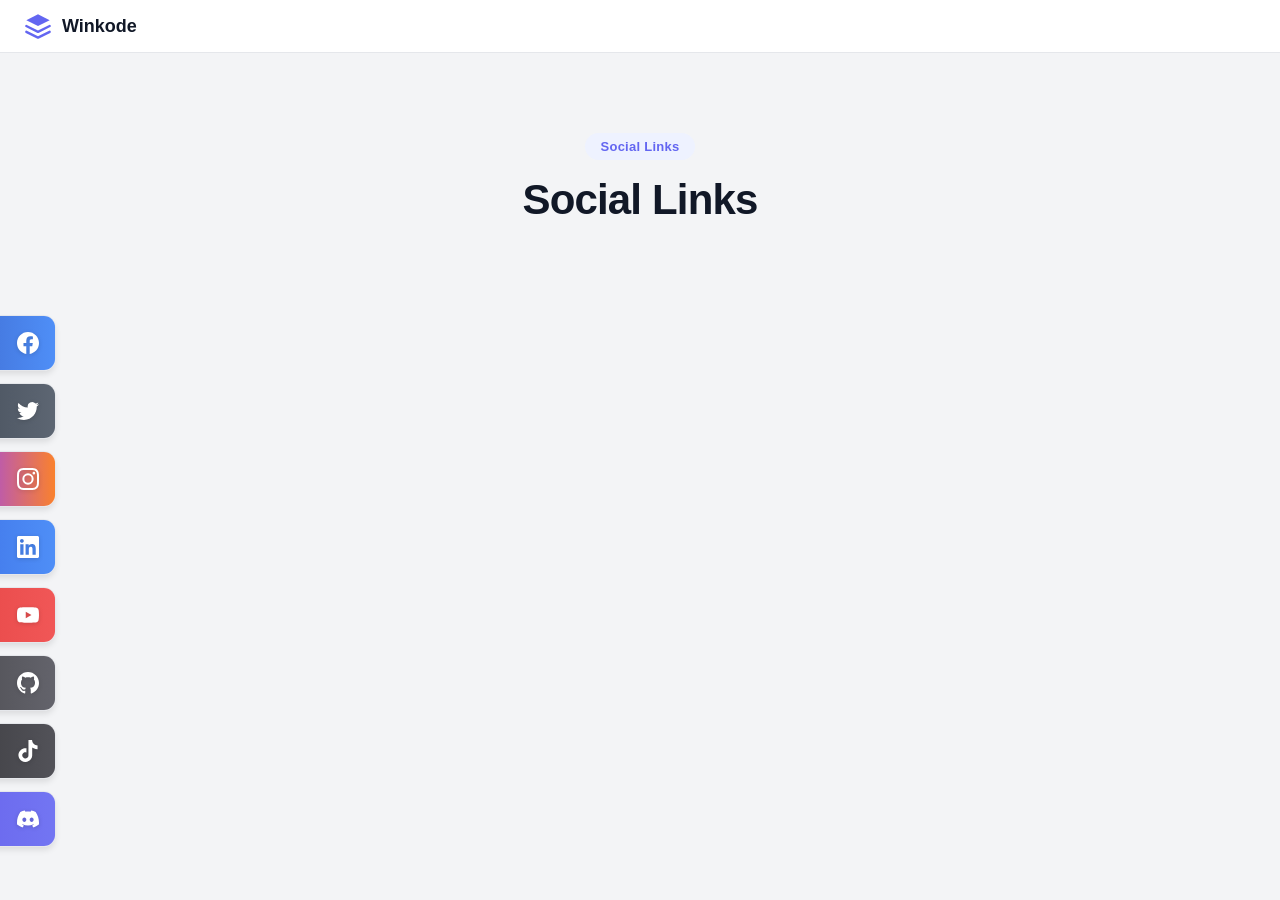
<file: components/social_links_1/index.html>
<!DOCTYPE html>
<html lang="es">
<head>
    <meta charset="UTF-8">
    <meta name="viewport" content="width=device-width, initial-scale=1.0">
    <title>Social Links</title>
    <link rel="stylesheet" href="style.css">
</head>
<body>

    <!-- NAVBAR -->
    <nav class="navbar">
        <a href="#" class="navbar-logo">
            <svg width="28" height="28" viewBox="0 0 24 24" fill="none" xmlns="http://www.w3.org/2000/svg">
                <path d="M12 2L2 7L12 12L22 7L12 2Z" fill="#6366f1"/>
                <path d="M2 17L12 22L22 17" stroke="#6366f1" stroke-width="2" stroke-linecap="round" stroke-linejoin="round"/>
                <path d="M2 12L12 17L22 12" stroke="#6366f1" stroke-width="2" stroke-linecap="round" stroke-linejoin="round"/>
            </svg>
            <span>Winkode</span>
        </a>
    </nav>

    <!-- CONTENIDO PRINCIPAL -->
    <main class="main-content">
        <div class="badge">Social Links</div>
        <h1 class="title">Social Links</h1>
    </main>

    <!-- SOCIAL LINKS COMPONENT -->
    <div class="social-links-container">

        <!-- Desktop Sidebar -->
        <div class="social-sidebar">
            <ul class="social-sidebar-list">
                <li class="social-item">
                    <a href="https://facebook.com" target="_blank" rel="noreferrer" class="social-link" data-platform="facebook">
                        <div class="social-gradient gradient-facebook"></div>
                        <span class="social-label">Facebook</span>
                        <span class="social-icon">
                            <svg width="22" height="22" viewBox="0 0 24 24" fill="currentColor"><path d="M24 12.073c0-6.627-5.373-12-12-12s-12 5.373-12 12c0 5.99 4.388 10.954 10.125 11.854v-8.385H7.078v-3.47h3.047V9.43c0-3.007 1.792-4.669 4.533-4.669 1.312 0 2.686.235 2.686.235v2.953H15.83c-1.491 0-1.956.925-1.956 1.874v2.25h3.328l-.532 3.47h-2.796v8.385C19.612 23.027 24 18.062 24 12.073z"/></svg>
                        </span>
                    </a>
                </li>
                <li class="social-item">
                    <a href="https://twitter.com" target="_blank" rel="noreferrer" class="social-link" data-platform="twitter">
                        <div class="social-gradient gradient-twitter"></div>
                        <span class="social-label">Twitter</span>
                        <span class="social-icon">
                            <svg width="22" height="22" viewBox="0 0 24 24" fill="currentColor"><path d="M23.953 4.57a10 10 0 01-2.825.775 4.958 4.958 0 002.163-2.723c-.951.555-2.005.959-3.127 1.184a4.92 4.92 0 00-8.384 4.482C7.69 8.095 4.067 6.13 1.64 3.162a4.822 4.822 0 00-.666 2.475c0 1.71.87 3.213 2.188 4.096a4.904 4.904 0 01-2.228-.616v.06a4.923 4.923 0 003.946 4.827 4.996 4.996 0 01-2.212.085 4.936 4.936 0 004.604 3.417 9.867 9.867 0 01-6.102 2.105c-.39 0-.779-.023-1.17-.067a13.995 13.995 0 007.557 2.209c9.053 0 13.998-7.496 13.998-13.985 0-.21 0-.42-.015-.63A9.935 9.935 0 0024 4.59z"/></svg>
                        </span>
                    </a>
                </li>
                <li class="social-item">
                    <a href="https://instagram.com" target="_blank" rel="noreferrer" class="social-link" data-platform="instagram">
                        <div class="social-gradient gradient-instagram"></div>
                        <span class="social-label">Instagram</span>
                        <span class="social-icon">
                            <svg width="22" height="22" viewBox="0 0 24 24" fill="currentColor"><path d="M12 2.163c3.204 0 3.584.012 4.85.07 3.252.148 4.771 1.691 4.919 4.919.058 1.265.069 1.645.069 4.849 0 3.205-.012 3.584-.069 4.849-.149 3.225-1.664 4.771-4.919 4.919-1.266.058-1.644.07-4.85.07-3.204 0-3.584-.012-4.849-.07-3.26-.149-4.771-1.699-4.919-4.92-.058-1.265-.07-1.644-.07-4.849 0-3.204.013-3.583.07-4.849.149-3.227 1.664-4.771 4.919-4.919 1.266-.057 1.645-.069 4.849-.069zM12 0C8.741 0 8.333.014 7.053.072 2.695.272.273 2.69.073 7.052.014 8.333 0 8.741 0 12c0 3.259.014 3.668.072 4.948.2 4.358 2.618 6.78 6.98 6.98C8.333 23.986 8.741 24 12 24c3.259 0 3.668-.014 4.948-.072 4.354-.2 6.782-2.618 6.979-6.98.059-1.28.073-1.689.073-4.948 0-3.259-.014-3.667-.072-4.947-.196-4.354-2.617-6.78-6.979-6.98C15.668.014 15.259 0 12 0zm0 5.838a6.162 6.162 0 100 12.324 6.162 6.162 0 000-12.324zM12 16a4 4 0 110-8 4 4 0 010 8zm6.406-11.845a1.44 1.44 0 100 2.881 1.44 1.44 0 000-2.881z"/></svg>
                        </span>
                    </a>
                </li>
                <li class="social-item">
                    <a href="https://linkedin.com" target="_blank" rel="noreferrer" class="social-link" data-platform="linkedin">
                        <div class="social-gradient gradient-linkedin"></div>
                        <span class="social-label">LinkedIn</span>
                        <span class="social-icon">
                            <svg width="22" height="22" viewBox="0 0 24 24" fill="currentColor"><path d="M20.447 20.452h-3.554v-5.569c0-1.328-.027-3.037-1.852-3.037-1.853 0-2.136 1.445-2.136 2.939v5.667H9.351V9h3.414v1.561h.046c.477-.9 1.637-1.85 3.37-1.85 3.601 0 4.267 2.37 4.267 5.455v6.286zM5.337 7.433c-1.144 0-2.063-.926-2.063-2.065 0-1.138.92-2.063 2.063-2.063 1.14 0 2.064.925 2.064 2.063 0 1.139-.925 2.065-2.064 2.065zm1.782 13.019H3.555V9h3.564v11.452zM22.225 0H1.771C.792 0 0 .774 0 1.729v20.542C0 23.227.792 24 1.771 24h20.451C23.2 24 24 23.227 24 22.271V1.729C24 .774 23.2 0 22.222 0h.003z"/></svg>
                        </span>
                    </a>
                </li>
                <li class="social-item">
                    <a href="https://youtube.com" target="_blank" rel="noreferrer" class="social-link" data-platform="youtube">
                        <div class="social-gradient gradient-youtube"></div>
                        <span class="social-label">YouTube</span>
                        <span class="social-icon">
                            <svg width="22" height="22" viewBox="0 0 24 24" fill="currentColor"><path d="M23.498 6.186a3.016 3.016 0 00-2.122-2.136C19.505 3.545 12 3.545 12 3.545s-7.505 0-9.377.505A3.017 3.017 0 00.502 6.186C0 8.07 0 12 0 12s0 3.93.502 5.814a3.016 3.016 0 002.122 2.136c1.871.505 9.376.505 9.376.505s7.505 0 9.377-.505a3.015 3.015 0 002.122-2.136C24 15.93 24 12 24 12s0-3.93-.502-5.814zM9.545 15.568V8.432L15.818 12l-6.273 3.568z"/></svg>
                        </span>
                    </a>
                </li>
                <li class="social-item">
                    <a href="https://github.com" target="_blank" rel="noreferrer" class="social-link" data-platform="github">
                        <div class="social-gradient gradient-github"></div>
                        <span class="social-label">GitHub</span>
                        <span class="social-icon">
                            <svg width="22" height="22" viewBox="0 0 24 24" fill="currentColor"><path d="M12 0c-6.626 0-12 5.373-12 12 0 5.302 3.438 9.8 8.207 11.387.599.111.793-.261.793-.577v-2.234c-3.338.726-4.033-1.416-4.033-1.416-.546-1.387-1.333-1.756-1.333-1.756-1.089-.745.083-.729.083-.729 1.205.084 1.839 1.237 1.839 1.237 1.07 1.834 2.807 1.304 3.492.997.107-.775.418-1.305.762-1.604-2.665-.305-5.467-1.334-5.467-5.931 0-1.311.469-2.381 1.236-3.221-.124-.303-.535-1.524.117-3.176 0 0 1.008-.322 3.301 1.23.957-.266 1.983-.399 3.003-.404 1.02.005 2.047.138 3.006.404 2.291-1.552 3.297-1.23 3.297-1.23.653 1.653.242 2.874.118 3.176.77.84 1.235 1.911 1.235 3.221 0 4.609-2.807 5.624-5.479 5.921.43.372.823 1.102.823 2.222v3.293c0 .319.192.694.801.576 4.765-1.589 8.199-6.086 8.199-11.386 0-6.627-5.373-12-12-12z"/></svg>
                        </span>
                    </a>
                </li>
                <li class="social-item">
                    <a href="https://tiktok.com" target="_blank" rel="noreferrer" class="social-link" data-platform="tiktok">
                        <div class="social-gradient gradient-tiktok"></div>
                        <span class="social-label">TikTok</span>
                        <span class="social-icon">
                            <svg width="22" height="22" viewBox="0 0 24 24" fill="currentColor"><path d="M12.525.02c1.31-.02 2.61-.01 3.91-.02.08 1.53.63 3.09 1.75 4.17 1.12 1.11 2.7 1.62 4.24 1.79v4.03c-1.44-.05-2.89-.35-4.2-.97-.57-.26-1.1-.59-1.62-.93-.01 2.92.01 5.84-.02 8.75-.08 1.4-.54 2.79-1.35 3.94-1.31 1.92-3.58 3.17-5.91 3.21-1.43.08-2.86-.31-4.08-1.03-2.02-1.19-3.44-3.37-3.65-5.71-.02-.5-.03-1-.01-1.49.18-1.9 1.12-3.72 2.58-4.96 1.66-1.44 3.98-2.13 6.15-1.72.02 1.48-.04 2.96-.04 4.44-.99-.32-2.15-.23-3.02.37-.63.41-1.11 1.04-1.36 1.75-.21.51-.15 1.07-.14 1.61.24 1.64 1.82 3.02 3.5 2.87 1.12-.01 2.19-.66 2.77-1.61.19-.33.4-.67.41-1.06.1-1.79.06-3.57.07-5.36.01-4.03-.01-8.05.02-12.07z"/></svg>
                        </span>
                    </a>
                </li>
                <li class="social-item">
                    <a href="https://discord.com" target="_blank" rel="noreferrer" class="social-link" data-platform="discord">
                        <div class="social-gradient gradient-discord"></div>
                        <span class="social-label">Discord</span>
                        <span class="social-icon">
                            <svg width="22" height="22" viewBox="0 0 24 24" fill="currentColor"><path d="M20.317 4.3698a19.7913 19.7913 0 00-4.8851-1.5152.0741.0741 0 00-.0785.0371c-.211.3753-.4447.8648-.6083 1.2495-1.8447-.2762-3.68-.2762-5.4868 0-.1636-.3933-.4058-.8742-.6177-1.2495a.077.077 0 00-.0785-.037 19.7363 19.7363 0 00-4.8852 1.515.0699.0699 0 00-.0321.0277C.5334 9.0458-.319 13.5799.0992 18.0578a.0824.0824 0 00.0312.0561c2.0528 1.5076 4.0413 2.4228 5.9929 3.0294a.0777.0777 0 00.0842-.0276c.4616-.6304.8731-1.2952 1.226-1.9942a.076.076 0 00-.0416-.1057c-.6528-.2476-1.2743-.5495-1.8722-.8923a.077.077 0 01-.0076-.1277c.1258-.0943.2517-.1923.3718-.2914a.0743.0743 0 01.0776-.0105c3.9278 1.7933 8.18 1.7933 12.0614 0a.0739.0739 0 01.0785.0095c.1202.099.246.1981.3728.2924a.077.077 0 01-.0066.1276 12.2986 12.2986 0 01-1.873.8914.0766.0766 0 00-.0407.1067c.3604.698.7719 1.3628 1.225 1.9932a.076.076 0 00.0842.0286c1.961-.6067 3.9495-1.5219 6.0023-3.0294a.077.077 0 00.0313-.0552c.5004-5.177-.8382-9.6739-3.5485-13.6604a.061.061 0 00-.0312-.0286zM8.02 15.3312c-1.1825 0-2.1569-1.0857-2.1569-2.419 0-1.3332.9555-2.4189 2.157-2.4189 1.2108 0 2.1757 1.0952 2.1568 2.419 0 1.3332-.9555 2.4189-2.1569 2.4189zm7.9748 0c-1.1825 0-2.1569-1.0857-2.1569-2.419 0-1.3332.9554-2.4189 2.1569-2.4189 1.2108 0 2.1757 1.0952 2.1568 2.419 0 1.3332-.946 2.4189-2.1568 2.4189z"/></svg>
                        </span>
                    </a>
                </li>
            </ul>
        </div>

        <!-- Mobile Floating Dock -->
        <div class="social-dock">
            <div class="social-dock-overlay" id="socialOverlay"></div>
            <div class="social-dock-icons" id="socialDockIcons">
                <a href="https://facebook.com" target="_blank" rel="noreferrer" class="dock-icon-wrapper">
                    <div class="dock-icon gradient-facebook">
                        <svg width="22" height="22" viewBox="0 0 24 24" fill="currentColor"><path d="M24 12.073c0-6.627-5.373-12-12-12s-12 5.373-12 12c0 5.99 4.388 10.954 10.125 11.854v-8.385H7.078v-3.47h3.047V9.43c0-3.007 1.792-4.669 4.533-4.669 1.312 0 2.686.235 2.686.235v2.953H15.83c-1.491 0-1.956.925-1.956 1.874v2.25h3.328l-.532 3.47h-2.796v8.385C19.612 23.027 24 18.062 24 12.073z"/></svg>
                    </div>
                    <span class="dock-tooltip">Facebook</span>
                </a>
                <a href="https://twitter.com" target="_blank" rel="noreferrer" class="dock-icon-wrapper">
                    <div class="dock-icon gradient-twitter">
                        <svg width="22" height="22" viewBox="0 0 24 24" fill="currentColor"><path d="M23.953 4.57a10 10 0 01-2.825.775 4.958 4.958 0 002.163-2.723c-.951.555-2.005.959-3.127 1.184a4.92 4.92 0 00-8.384 4.482C7.69 8.095 4.067 6.13 1.64 3.162a4.822 4.822 0 00-.666 2.475c0 1.71.87 3.213 2.188 4.096a4.904 4.904 0 01-2.228-.616v.06a4.923 4.923 0 003.946 4.827 4.996 4.996 0 01-2.212.085 4.936 4.936 0 004.604 3.417 9.867 9.867 0 01-6.102 2.105c-.39 0-.779-.023-1.17-.067a13.995 13.995 0 007.557 2.209c9.053 0 13.998-7.496 13.998-13.985 0-.21 0-.42-.015-.63A9.935 9.935 0 0024 4.59z"/></svg>
                    </div>
                    <span class="dock-tooltip">Twitter</span>
                </a>
                <a href="https://instagram.com" target="_blank" rel="noreferrer" class="dock-icon-wrapper">
                    <div class="dock-icon gradient-instagram">
                        <svg width="22" height="22" viewBox="0 0 24 24" fill="currentColor"><path d="M12 2.163c3.204 0 3.584.012 4.85.07 3.252.148 4.771 1.691 4.919 4.919.058 1.265.069 1.645.069 4.849 0 3.205-.012 3.584-.069 4.849-.149 3.225-1.664 4.771-4.919 4.919-1.266.058-1.644.07-4.85.07-3.204 0-3.584-.012-4.849-.07-3.26-.149-4.771-1.699-4.919-4.92-.058-1.265-.07-1.644-.07-4.849 0-3.204.013-3.583.07-4.849.149-3.227 1.664-4.771 4.919-4.919 1.266-.057 1.645-.069 4.849-.069zM12 0C8.741 0 8.333.014 7.053.072 2.695.272.273 2.69.073 7.052.014 8.333 0 8.741 0 12c0 3.259.014 3.668.072 4.948.2 4.358 2.618 6.78 6.98 6.98C8.333 23.986 8.741 24 12 24c3.259 0 3.668-.014 4.948-.072 4.354-.2 6.782-2.618 6.979-6.98.059-1.28.073-1.689.073-4.948 0-3.259-.014-3.667-.072-4.947-.196-4.354-2.617-6.78-6.979-6.98C15.668.014 15.259 0 12 0zm0 5.838a6.162 6.162 0 100 12.324 6.162 6.162 0 000-12.324zM12 16a4 4 0 110-8 4 4 0 010 8zm6.406-11.845a1.44 1.44 0 100 2.881 1.44 1.44 0 000-2.881z"/></svg>
                    </div>
                    <span class="dock-tooltip">Instagram</span>
                </a>
                <a href="https://linkedin.com" target="_blank" rel="noreferrer" class="dock-icon-wrapper">
                    <div class="dock-icon gradient-linkedin">
                        <svg width="22" height="22" viewBox="0 0 24 24" fill="currentColor"><path d="M20.447 20.452h-3.554v-5.569c0-1.328-.027-3.037-1.852-3.037-1.853 0-2.136 1.445-2.136 2.939v5.667H9.351V9h3.414v1.561h.046c.477-.9 1.637-1.85 3.37-1.85 3.601 0 4.267 2.37 4.267 5.455v6.286zM5.337 7.433c-1.144 0-2.063-.926-2.063-2.065 0-1.138.92-2.063 2.063-2.063 1.14 0 2.064.925 2.064 2.063 0 1.139-.925 2.065-2.064 2.065zm1.782 13.019H3.555V9h3.564v11.452zM22.225 0H1.771C.792 0 0 .774 0 1.729v20.542C0 23.227.792 24 1.771 24h20.451C23.2 24 24 23.227 24 22.271V1.729C24 .774 23.2 0 22.222 0h.003z"/></svg>
                    </div>
                    <span class="dock-tooltip">LinkedIn</span>
                </a>
                <a href="https://youtube.com" target="_blank" rel="noreferrer" class="dock-icon-wrapper">
                    <div class="dock-icon gradient-youtube">
                        <svg width="22" height="22" viewBox="0 0 24 24" fill="currentColor"><path d="M23.498 6.186a3.016 3.016 0 00-2.122-2.136C19.505 3.545 12 3.545 12 3.545s-7.505 0-9.377.505A3.017 3.017 0 00.502 6.186C0 8.07 0 12 0 12s0 3.93.502 5.814a3.016 3.016 0 002.122 2.136c1.871.505 9.376.505 9.376.505s7.505 0 9.377-.505a3.015 3.015 0 002.122-2.136C24 15.93 24 12 24 12s0-3.93-.502-5.814zM9.545 15.568V8.432L15.818 12l-6.273 3.568z"/></svg>
                    </div>
                    <span class="dock-tooltip">YouTube</span>
                </a>
                <a href="https://github.com" target="_blank" rel="noreferrer" class="dock-icon-wrapper">
                    <div class="dock-icon gradient-github">
                        <svg width="22" height="22" viewBox="0 0 24 24" fill="currentColor"><path d="M12 0c-6.626 0-12 5.373-12 12 0 5.302 3.438 9.8 8.207 11.387.599.111.793-.261.793-.577v-2.234c-3.338.726-4.033-1.416-4.033-1.416-.546-1.387-1.333-1.756-1.333-1.756-1.089-.745.083-.729.083-.729 1.205.084 1.839 1.237 1.839 1.237 1.07 1.834 2.807 1.304 3.492.997.107-.775.418-1.305.762-1.604-2.665-.305-5.467-1.334-5.467-5.931 0-1.311.469-2.381 1.236-3.221-.124-.303-.535-1.524.117-3.176 0 0 1.008-.322 3.301 1.23.957-.266 1.983-.399 3.003-.404 1.02.005 2.047.138 3.006.404 2.291-1.552 3.297-1.23 3.297-1.23.653 1.653.242 2.874.118 3.176.77.84 1.235 1.911 1.235 3.221 0 4.609-2.807 5.624-5.479 5.921.43.372.823 1.102.823 2.222v3.293c0 .319.192.694.801.576 4.765-1.589 8.199-6.086 8.199-11.386 0-6.627-5.373-12-12-12z"/></svg>
                    </div>
                    <span class="dock-tooltip">GitHub</span>
                </a>
                <a href="https://tiktok.com" target="_blank" rel="noreferrer" class="dock-icon-wrapper">
                    <div class="dock-icon gradient-tiktok">
                        <svg width="22" height="22" viewBox="0 0 24 24" fill="currentColor"><path d="M12.525.02c1.31-.02 2.61-.01 3.91-.02.08 1.53.63 3.09 1.75 4.17 1.12 1.11 2.7 1.62 4.24 1.79v4.03c-1.44-.05-2.89-.35-4.2-.97-.57-.26-1.1-.59-1.62-.93-.01 2.92.01 5.84-.02 8.75-.08 1.4-.54 2.79-1.35 3.94-1.31 1.92-3.58 3.17-5.91 3.21-1.43.08-2.86-.31-4.08-1.03-2.02-1.19-3.44-3.37-3.65-5.71-.02-.5-.03-1-.01-1.49.18-1.9 1.12-3.72 2.58-4.96 1.66-1.44 3.98-2.13 6.15-1.72.02 1.48-.04 2.96-.04 4.44-.99-.32-2.15-.23-3.02.37-.63.41-1.11 1.04-1.36 1.75-.21.51-.15 1.07-.14 1.61.24 1.64 1.82 3.02 3.5 2.87 1.12-.01 2.19-.66 2.77-1.61.19-.33.4-.67.41-1.06.1-1.79.06-3.57.07-5.36.01-4.03-.01-8.05.02-12.07z"/></svg>
                    </div>
                    <span class="dock-tooltip">TikTok</span>
                </a>
                <a href="https://discord.com" target="_blank" rel="noreferrer" class="dock-icon-wrapper">
                    <div class="dock-icon gradient-discord">
                        <svg width="22" height="22" viewBox="0 0 24 24" fill="currentColor"><path d="M20.317 4.3698a19.7913 19.7913 0 00-4.8851-1.5152.0741.0741 0 00-.0785.0371c-.211.3753-.4447.8648-.6083 1.2495-1.8447-.2762-3.68-.2762-5.4868 0-.1636-.3933-.4058-.8742-.6177-1.2495a.077.077 0 00-.0785-.037 19.7363 19.7363 0 00-4.8852 1.515.0699.0699 0 00-.0321.0277C.5334 9.0458-.319 13.5799.0992 18.0578a.0824.0824 0 00.0312.0561c2.0528 1.5076 4.0413 2.4228 5.9929 3.0294a.0777.0777 0 00.0842-.0276c.4616-.6304.8731-1.2952 1.226-1.9942a.076.076 0 00-.0416-.1057c-.6528-.2476-1.2743-.5495-1.8722-.8923a.077.077 0 01-.0076-.1277c.1258-.0943.2517-.1923.3718-.2914a.0743.0743 0 01.0776-.0105c3.9278 1.7933 8.18 1.7933 12.0614 0a.0739.0739 0 01.0785.0095c.1202.099.246.1981.3728.2924a.077.077 0 01-.0066.1276 12.2986 12.2986 0 01-1.873.8914.0766.0766 0 00-.0407.1067c.3604.698.7719 1.3628 1.225 1.9932a.076.076 0 00.0842.0286c1.961-.6067 3.9495-1.5219 6.0023-3.0294a.077.077 0 00.0313-.0552c.5004-5.177-.8382-9.6739-3.5485-13.6604a.061.061 0 00-.0312-.0286zM8.02 15.3312c-1.1825 0-2.1569-1.0857-2.1569-2.419 0-1.3332.9555-2.4189 2.157-2.4189 1.2108 0 2.1757 1.0952 2.1568 2.419 0 1.3332-.9555 2.4189-2.1569 2.4189zm7.9748 0c-1.1825 0-2.1569-1.0857-2.1569-2.419 0-1.3332.9554-2.4189 2.1569-2.4189 1.2108 0 2.1757 1.0952 2.1568 2.419 0 1.3332-.946 2.4189-2.1568 2.4189z"/></svg>
                    </div>
                    <span class="dock-tooltip">Discord</span>
                </a>
            </div>
            <button class="dock-toggle" id="socialToggle" aria-label="Toggle social links">
                <svg class="icon-share" width="24" height="24" viewBox="0 0 24 24" fill="none" stroke="currentColor" stroke-width="2" stroke-linecap="round" stroke-linejoin="round"><circle cx="18" cy="5" r="3"/><circle cx="6" cy="12" r="3"/><circle cx="18" cy="19" r="3"/><line x1="8.59" y1="13.51" x2="15.42" y2="17.49"/><line x1="15.41" y1="6.51" x2="8.59" y2="10.49"/></svg>
                <svg class="icon-close" width="24" height="24" viewBox="0 0 24 24" fill="none" stroke="currentColor" stroke-width="2" stroke-linecap="round" stroke-linejoin="round"><line x1="18" y1="6" x2="6" y2="18"/><line x1="6" y1="6" x2="18" y2="18"/></svg>
            </button>
        </div>

    </div>

    <script src="script.js"></script>
</body>
</html>
</file>
<file: components/social_links_1/style.css>
* {
    box-sizing: border-box;
    margin: 0;
    padding: 0;
}

body {
    font-family: Arial, Helvetica, sans-serif;
    background: #f3f4f6;
    color: #171717;
    min-height: 100vh;
}


/* =========================
   NAVBAR
   ========================= */

.navbar {
    display: flex;
    align-items: center;
    justify-content: space-between;
    padding: 12px 24px;
    background: #ffffff;
    border-bottom: 1px solid #e5e7eb;
    position: sticky;
    top: 0;
    z-index: 100;
}

.navbar-logo {
    display: flex;
    align-items: center;
    gap: 10px;
    text-decoration: none;
    color: #111827;
    font-size: 18px;
    font-weight: 700;
}

.navbar-logo svg {
    flex-shrink: 0;
}


/* =========================
   MAIN CONTENT
   ========================= */

.main-content {
    display: flex;
    flex-direction: column;
    align-items: center;
    justify-content: center;
    padding: 80px 24px;
    gap: 16px;
}

.badge {
    display: inline-block;
    padding: 6px 16px;
    background: #eef2ff;
    color: #6366f1;
    font-size: 13px;
    font-weight: 600;
    border-radius: 9999px;
    letter-spacing: 0.02em;
}

.title {
    font-size: 42px;
    font-weight: 800;
    color: #111827;
    letter-spacing: -0.02em;
}


/* =========================
   SOCIAL LINKS CONTAINER
   ========================= */

.social-links-container {
    position: relative;
}


/* =========================
   DESKTOP SIDEBAR
   ========================= */

.social-sidebar {
    display: none;
}

@media (min-width: 1024px) {
    .social-sidebar {
        display: flex;
        flex-direction: column;
        position: fixed;
        top: 35%;
        left: 0;
        z-index: 40;
    }
}

.social-sidebar-list {
    list-style: none;
    display: flex;
    flex-direction: column;
    gap: 12px;
}

.social-item {
    position: relative;
}

.social-link {
    display: flex;
    align-items: center;
    justify-content: space-between;
    width: 176px;
    height: 56px;
    padding: 0 16px;
    margin-left: -120px;
    border-radius: 0 12px 12px 0;
    position: relative;
    overflow: hidden;
    text-decoration: none;
    border: 1px solid #e5e7eb;
    background: #ffffff;
    box-shadow: 0 4px 6px -1px rgba(0, 0, 0, 0.1);
    transition: all 0.5s ease-out;
}

.social-link:hover {
    margin-left: -10px;
    box-shadow: 0 10px 15px -3px rgba(0, 0, 0, 0.15);
}

.social-gradient {
    position: absolute;
    inset: 0;
    opacity: 0.9;
    transition: all 0.5s ease;
}

.social-label {
    position: relative;
    z-index: 10;
    color: #ffffff;
    font-weight: 600;
    letter-spacing: 0.025em;
    font-size: 14px;
    transition: all 0.3s ease;
}

.social-link:hover .social-label {
    letter-spacing: 0.1em;
}

.social-icon {
    position: relative;
    z-index: 10;
    color: #ffffff;
    filter: drop-shadow(0 1px 2px rgba(0, 0, 0, 0.15));
    transition: transform 0.5s ease;
    display: flex;
    align-items: center;
}

.social-link:hover .social-icon {
    transform: scale(1.25);
}


/* =========================
   GRADIENTS
   ========================= */

.gradient-facebook {
    background: linear-gradient(to right, #1e40af, #3b82f6);
}

.gradient-twitter {
    background: linear-gradient(to right, #1f2937, #4b5563);
}

.gradient-instagram {
    background: linear-gradient(to right, #db2777, #9333ea, #f97316);
}

.gradient-linkedin {
    background: linear-gradient(to right, #1d4ed8, #3b82f6);
}

.gradient-youtube {
    background: linear-gradient(to right, #dc2626, #ef4444);
}

.gradient-github {
    background: linear-gradient(to right, #27272a, #52525b);
}

.gradient-tiktok {
    background: linear-gradient(to right, #18181b, #3f3f46);
}

.gradient-discord {
    background: linear-gradient(to right, #4f46e5, #6366f1);
}


/* =========================
   MOBILE DOCK
   ========================= */

.social-dock {
    position: fixed;
    bottom: 24px;
    right: 24px;
    z-index: 50;
}

@media (min-width: 1024px) {
    .social-dock {
        display: none;
    }
}

.social-dock-overlay {
    position: fixed;
    inset: 0;
    background: rgba(0, 0, 0, 0.6);
    backdrop-filter: blur(4px);
    opacity: 0;
    pointer-events: none;
    transition: opacity 0.3s ease;
}

.social-dock-overlay.active {
    opacity: 1;
    pointer-events: auto;
}

.social-dock-icons {
    position: absolute;
    bottom: 80px;
    right: 0;
    display: flex;
    flex-direction: column-reverse;
    gap: 12px;
    opacity: 0;
    transform: translateY(32px);
    pointer-events: none;
    transition: all 0.5s ease;
}

.social-dock-icons.open {
    opacity: 1;
    transform: translateY(0);
    pointer-events: auto;
}

.dock-icon-wrapper {
    position: relative;
    margin-left: auto;
    display: block;
    text-decoration: none;
}

.dock-icon {
    width: 56px;
    height: 56px;
    border-radius: 50%;
    display: flex;
    align-items: center;
    justify-content: center;
    color: #ffffff;
    box-shadow: 0 10px 15px -3px rgba(0, 0, 0, 0.2);
    border: 1px solid #e5e7eb;
    transition: transform 0.3s ease;
}

.dock-icon:hover {
    transform: scale(1.1);
}

.dock-tooltip {
    position: absolute;
    top: 50%;
    right: 64px;
    transform: translateY(-50%);
    background: #1f2937;
    color: #f9fafb;
    font-size: 12px;
    font-weight: 500;
    padding: 6px 12px;
    border-radius: 6px;
    box-shadow: 0 4px 6px -1px rgba(0, 0, 0, 0.15);
    opacity: 0;
    pointer-events: none;
    transition: opacity 0.2s ease;
    white-space: nowrap;
}

.dock-tooltip::after {
    content: '';
    position: absolute;
    top: 50%;
    right: -4px;
    transform: translateY(-50%) rotate(45deg);
    width: 8px;
    height: 8px;
    background: #1f2937;
}

.dock-icon-wrapper:hover .dock-tooltip {
    opacity: 1;
}

.dock-toggle {
    position: relative;
    display: flex;
    align-items: center;
    justify-content: center;
    width: 64px;
    height: 64px;
    border-radius: 50%;
    background: #334155;
    box-shadow: 0 20px 25px -5px rgba(0, 0, 0, 0.3);
    border: 1px solid #e5e7eb;
    cursor: pointer;
    overflow: hidden;
    transition: all 0.3s ease;
}

.dock-toggle:active {
    transform: scale(0.95);
}

.dock-toggle::before {
    content: '';
    position: absolute;
    inset: 0;
    background: rgba(255, 255, 255, 0.1);
}

.dock-toggle svg {
    position: relative;
    z-index: 10;
    color: #ffffff;
}

.dock-toggle .icon-close {
    display: none;
}

.dock-toggle.open .icon-share {
    display: none;
}

.dock-toggle.open .icon-close {
    display: block;
}
</file>
